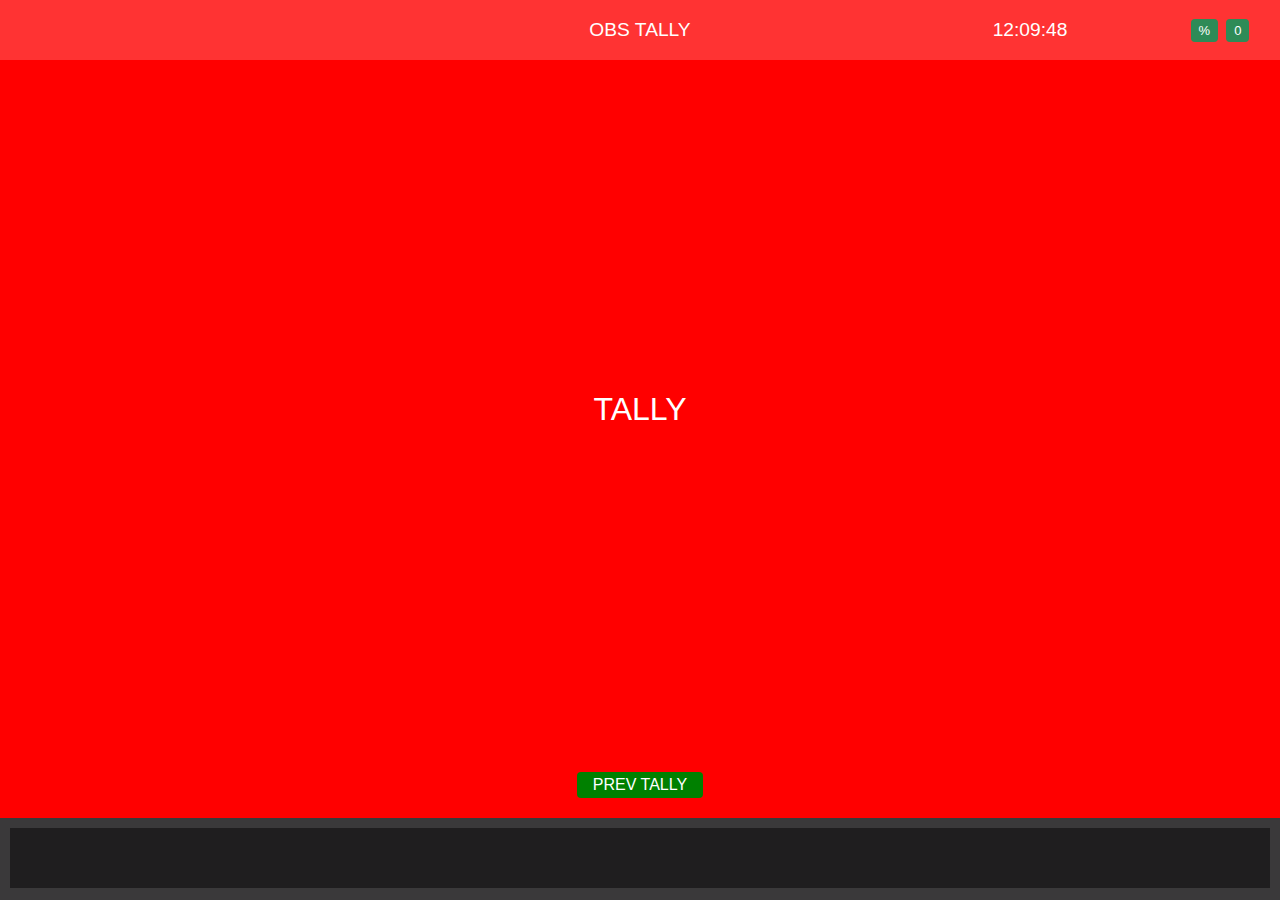
<file: index.html>
<!doctype html>
<html>
	<head>
		<link rel="icon" type="image/svg+xml" href="Images/favicon.svg" sizes="any">
		<link rel="stylesheet" href="Styles/Style.css">
		<link rel="stylesheet" href="tally.css">

		<title>OBS Tally Websocket </title>
		<script src="clock.js"></script>
		<script src="obs.websocket.js"></script>
		<script src="obs.interface.js"></script>
	</head>
	<body onload="startTime(); OBSInterface()">

		<nav class="navigation">
			<div><img src="Images/OBSTally.svg" alt="Avatar" class="image"></div>
			<div class="time"></div>
			<div class="profile">OBS TALLY</div>
			<div class="clock"></div>
			<div> <span class="cpu">%</span><span class="fps">0</span></div>
		</nav>
		
		<div>
			<section class="tally primary">
				<div class="led pgm">
					<span class="program">TALLY</span>
					<span class="preview prev">PREV TALLY</span>
				</div>
			</section>
			<section class="scenes">
				<div class="list primary">
				</div>
			</section>
		</div>

	</body>
</hmtl>
</file>
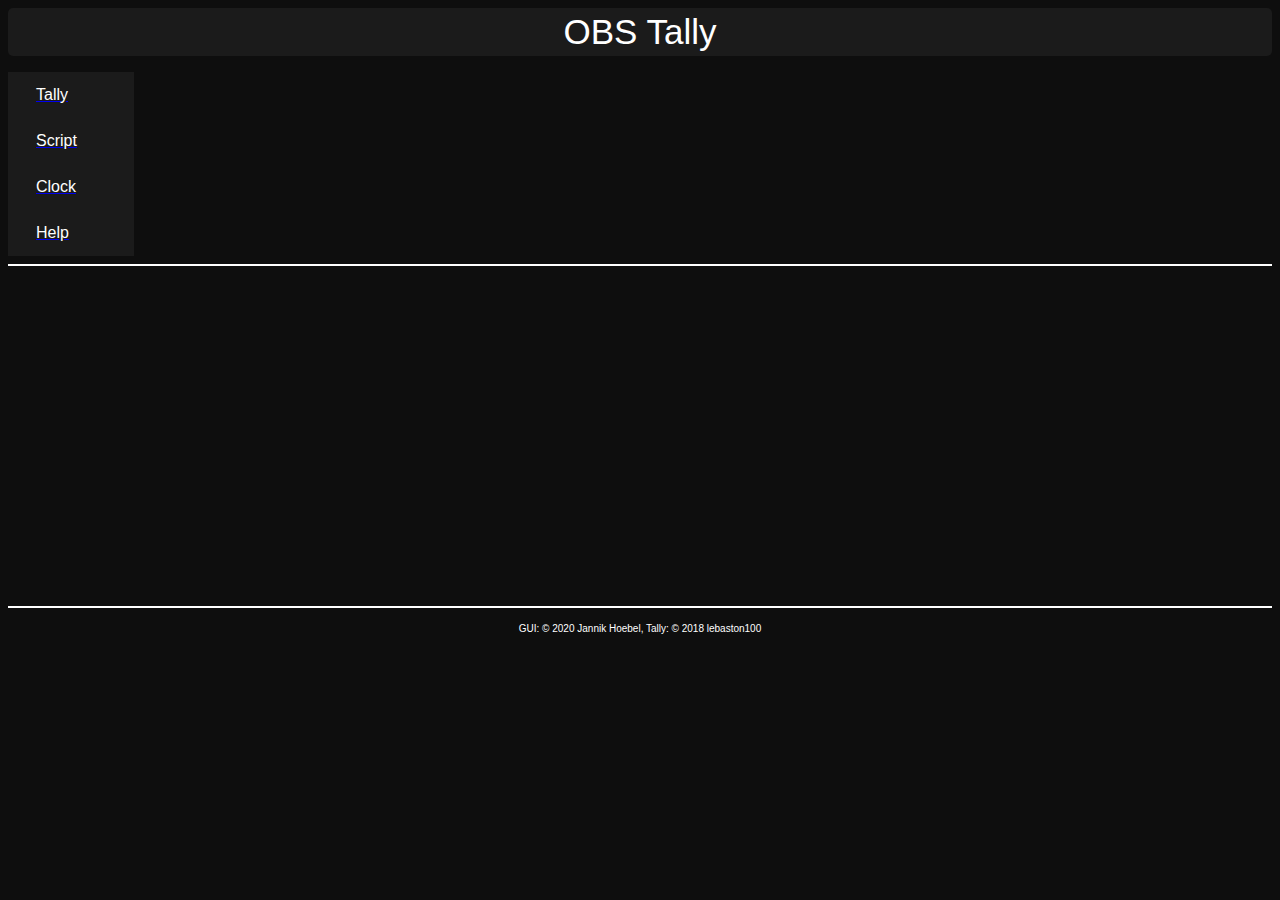
<file: tally.html>
<!doctype html><head>

	<link rel="icon" type="image/svg+xml" href="Images/favicon.svg" sizes="any">
	<link rel="stylesheet" href="Styles/Style.css">
	
	<title>OBS Tally</title>

	<body style="background-color: #0e0e0e;"></body>		

<body>

	<table class="Table">
		<tbody>
			<tr>
				<td style="width: 25%; vertical-align: middle;">
					<a href="index.html">
						<div class="container">
							<img src="Images/OBSTally.svg" class="image"></img>
								<div class="overlay">
									<div class="text" style="font-family: Arial, Helvetica, sans-serif">Home</div>

							</div>
						</div>
					</a>
				</td>
			
				<td style="width: 25%; text-align: center; ">
					<div style="text-align: center; line-height: 1;">
						<span title="GUI by Jannik Hoebel" style="font-family: Arial, Helvetica, sans-serif; font-size: 35px; color: rgb(255, 255, 255); line-height: 1; tex">OBS
							Tally</span>
					</div>
				</td>
				<td style="width: 25%; text-align: center; vertical-align: middle; ">
					<div style="text-align: center; line-height: 1;">
						<span style="font-family: Arial, Helvetica, sans-serif; font-size: 35px; color: rgb(255, 255, 255);  line-height: 1;">
							<div id="clock"></div>
						</span>
					</div>
				</td>
			</tr>
		</tbody>
	</table>

	<p></p>
	<p></p>
	<div class=button-grp>
		<a href="Pages/Tally.html"><button class="block">Tally</button></a>			
		<a href="Pages/SCRIPT.html"><button class="block">Script</button></a>	
		<a href="Pages/clock.html"><button class="block">Clock</button></a>
		<a href="Help.com"><button class="block">Help</button></a>
	</div>

<hr style="height:2px;border-width:0; color:rgb(255, 255, 255); background-color:rgb(255, 255, 255)">

	<table style="width: 100%;">
		<tbody>
			<tr>
				<td style="width: 25%; text-align: center; "> <img src="Images/OBSTally.svg" alt="Paris" style="width: 25%;"> </td>
			</tr>
		</tbody>
	</table>

	<hr style="height:2px;border-width:0; color:rgb(255, 255, 255); background-color:rgb(255, 255, 255)">

	<table style="width: 100%;">
		<tbody>
			<tr>
				<td style="width: 100%; text-align: center; ">
					<div style="text-align: center; line-height: 1;">
						<span title="&#169 2020 Jannik Hoebel" style="font-family: Arial, Helvetica, sans-serif; font-size: 10px; color: rgb(255, 255, 255); line-height: 1;">
							GUI: &#169 2020 Jannik Hoebel, Tally: &#169 2018 
							<link herf="https://github.com/lebaston100">lebaston100</link>
						</span>
					</div>
				</td>
			</tr>
		</tbody>
	</table>
</body>
</file>
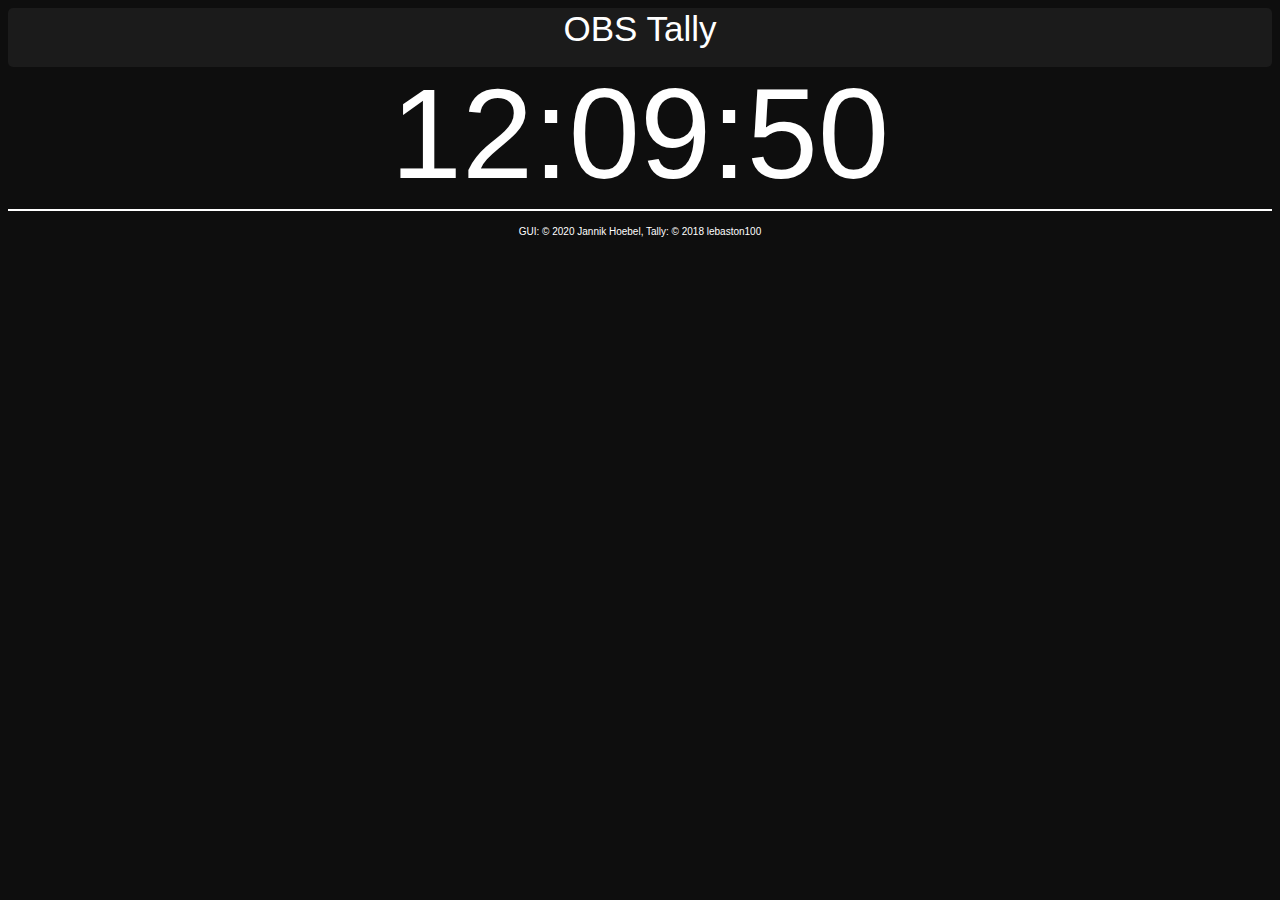
<file: Pages/clock.html>
<!doctype html><head>

	<link rel="icon" type="image/svg+xml" href="../Images/favicon.svg" sizes="any">
	<link rel="stylesheet" href="../Styles/Style.css">
	
	<title>OBS Clock</title>

	<body style="background-color: #0e0e0e;"></body>		
 

<script style="text-align: center;">
	function startTime() {
		var today = new Date();
		var h = today.getHours();
		var m = today.getMinutes();
		var s = today.getSeconds();
		m = checkTime(m);
		s = checkTime(s);
		document.getElementById('clock').innerHTML =
			h + ":" + m + ":" + s;
		var t = setTimeout(startTime, 500);
	}
	function checkTime(i) {
		if (i < 10) { i = "0" + i };  // add zero in front of numbers < 10
		return i;
	}
</script>


<script style="text-align: center;">
	function startTime() {
		var today = new Date();
		var h = today.getHours();
		var m = today.getMinutes();
		var s = today.getSeconds();
		m = checkTime(m);
		s = checkTime(s);
		document.getElementById('clock2').innerHTML =
			h + ":" + m + ":" + s;
		var t = setTimeout(startTime, 500);
	}
	function checkTime(i) {
		if (i < 10) { i = "0" + i };  // add zero in front of numbers < 10
		return i;
	}
</script>

<body onload="startTime()">


	<table class="Table">
		<tbody>
			<tr>
				<td style="width: 25%; vertical-align: middle;">
					
					<a href="../index.html">
						<div class="container">
					
							<img src="../Images/OBSTally.svg" class="image">
				
					<div class="overlay">
						<div class="text" style="font-family: Arial, Helvetica, sans-serif">Home</div>

					</div>
						</div>
							</div>
					</a>

				</td>
			
			
			


						<td style="width: 25%; text-align: center; ">
					<div style="text-align: center; line-height: 1;"><span title="GUI by Jannik Hoebel"
							style="font-family: Arial, Helvetica, sans-serif; font-size: 35px; color: rgb(255, 255, 255); line-height: 1;">OBS
							Tally</span></div><br>
				</td>
				
				
				
				
				
				<td style="width: 25%; text-align: center; vertical-align: middle; ">
					        <div style="text-align: center; line-height: 1;"><span
							style="font-family: Arial, Helvetica, sans-serif; font-size: 35px; color: rgb(255, 255, 255);  line-height: 1;">
							<div id="clock"></div>
						    </span></div><br>
				</td>
			</tr>
		</tbody>
	</table>
    
   
   

  
  
    <table style="width: 100%;">
        <tbody>
            <tr>
                <td style="width: 5%;">


                </td>
               
               
               
               
              
              
                <td style="width: 90%; text-align: center;">

    <div><span id="clock2" style="font-family: Arial, Helvetica, sans-serif; font-size: 128px; color: rgb(255, 255, 255);  line-height: 1; text-align: center; align-content: center;"> </span></div>
                    
                </td>
               
               
               
               
               
               
                <td style="width: 5%;">

                    
                </td>

            </tr>

        </tbody>
  
   
   



     </table>
</body>



<body>
    <hr style="height:2px;border-width:0; color:rgb(255, 255, 255); background-color:rgb(255, 255, 255)">
<table style="width: 100%;">
    <tbody>
        <tr>
            
                <td style="width: 100%; text-align: center; ">
                <div style="text-align: center; line-height: 1;"><span title="&#169 2020 Jannik Hoebel"
                        style="font-family: Arial, Helvetica, sans-serif; font-size: 10px; color: rgb(255, 255, 255); line-height: 1;">GUI: &#169 2020 Jannik Hoebel, Tally: &#169 2018 lebaston100</span></div><br>
            </td>


        </tr>
    </tbody>
</table>
</body>
</file>
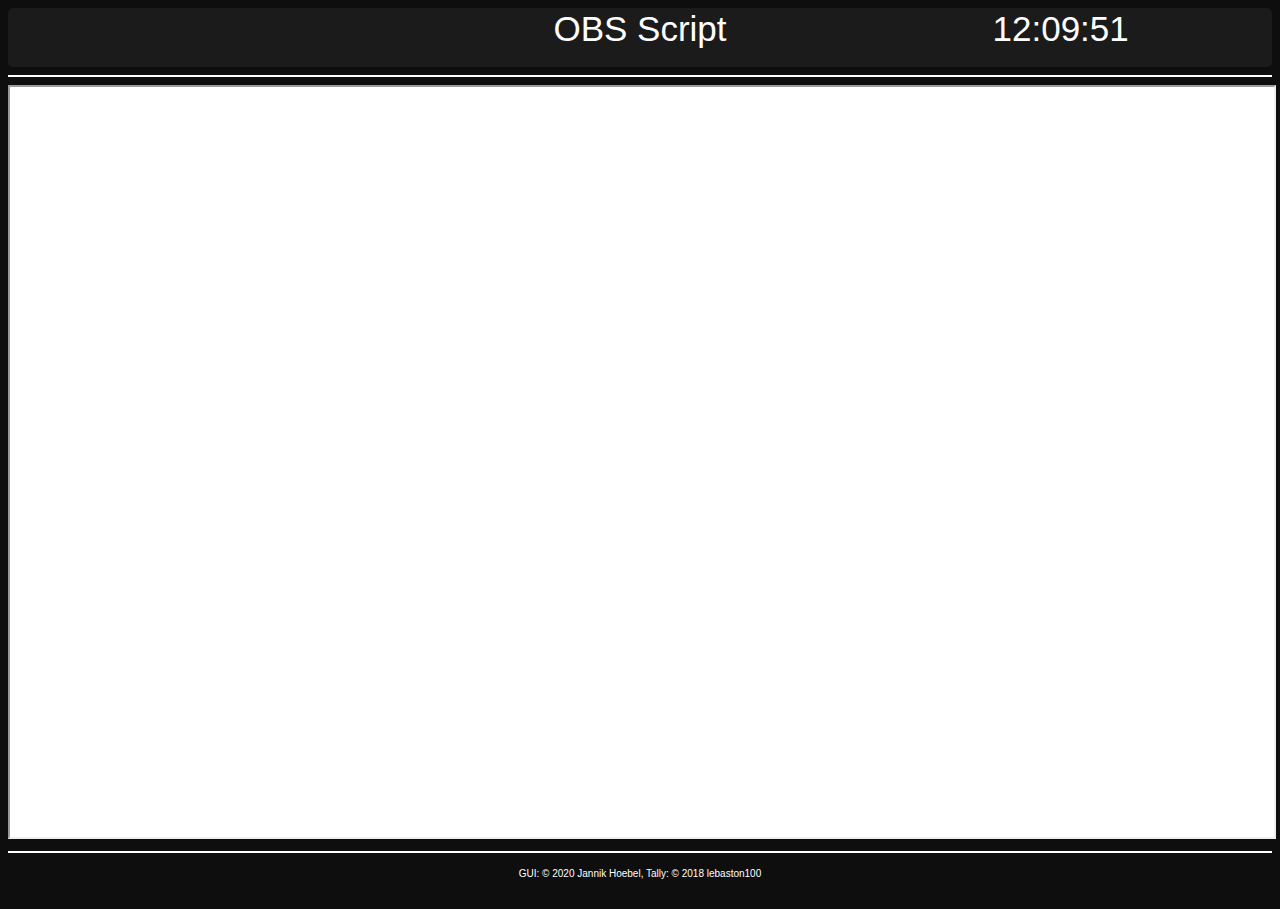
<file: Pages/SCRIPT.html>
<!doctype html><head>
    <link rel="icon" type="image/svg+xml" href="../Images/favicon.svg" sizes="any">
    <link rel="stylesheet" type="text/css" href="../Styles/Style.css" />

    <title>OBS Script </title>

    <body style="background-color:#0e0e0e;"></body>		


</head>

<script style="text-align: center;">
	function startTime() {
		var today = new Date();
		var h = today.getHours();
		var m = today.getMinutes();
		var s = today.getSeconds();
		m = checkTime(m);
		s = checkTime(s);
		document.getElementById('clock').innerHTML =
			h + ":" + m + ":" + s;
		var t = setTimeout(startTime, 500);
	}
	function checkTime(i) {
		if (i < 10) { i = "0" + i };  // add zero in front of numbers < 10
		return i;
	}
</script>
<body onload="startTime()">


<table class="Table"">
	<tbody>
		<tr>
			<td style="width: 25%; vertical-align: middle; background-color: rgba(239, 239, 239, 0);">
				
				<a href="../index.html">
					<div class="container">
					
						<img src="../Images/OBSTally.svg" class="image">
			
				<div class="overlay">
					<div class="text" style="font-family: Arial, Helvetica, sans-serif">Home</div>

				</div>
					</div>
						</div>
				</a>

			</td>
		
		
		


					<td style="width: 25%; text-align: center; background-color: rgba(239, 239, 239, 0);">
				<div style="text-align: center; line-height: 1;"><span title="GUI by Jannik Hoebel"
						style="font-family: Arial, Helvetica, sans-serif; font-size: 35px; color: rgb(255, 255, 255);  line-height: 1;">OBS
						Script</div><br>
			</td>
			
		
			
			
			
			<td
				style="width: 25%; text-align: center; vertical-align: middle; background-color: rgba(255, 255, 255, 0);">
				<div style="text-align: center; line-height: 1;"><span
						style="font-family: Arial, Helvetica, sans-serif; font-size: 35px; color: rgb(255, 255, 255);  line-height: 1;">
						<div id="clock"></div>
					</span></div><br>
			</td>
		</tr>
	</tbody>
</table>
<hr style="height:2px;border-width:0; color:rgb(255, 255, 255); background-color:rgb(255, 255, 255)">	



</body>

<body>
	<iframe src="https://docs.google.com/document/d/1Yv2dgOXRixlX3G797eBunRnSwAJVQMk3OH1k0cbqvkk/edit?usp=sharing" scrolling="yes" width="100%" height="750"  frameborder="10" 
		style="background-color: rgb(255, 255, 255)">
	</iframe>

</body>





<body>
	<hr style="height:2px;border-width:0; color:rgb(255, 255, 255); background-color:rgb(255, 255, 255)">
	<table style="width: 100%;">
		<tbody>
			<tr>
				
				<td style="width: 100%; text-align: center; background-color: rgba(239, 239, 239, 0);">
					<div style="text-align: center; line-height: 1;"><span title="&#169 2020 Jannik Hoebel"
							style="font-family: Arial, Helvetica, sans-serif; font-size: 10px; color: rgb(255, 255, 255);  line-height: 1;">GUI: &#169 2020 Jannik Hoebel, Tally: &#169 2018 lebaston100</span></div><br>
				</td>
				
				</td>
			</tr>
		</tbody>
	</table>
</body>
</file>
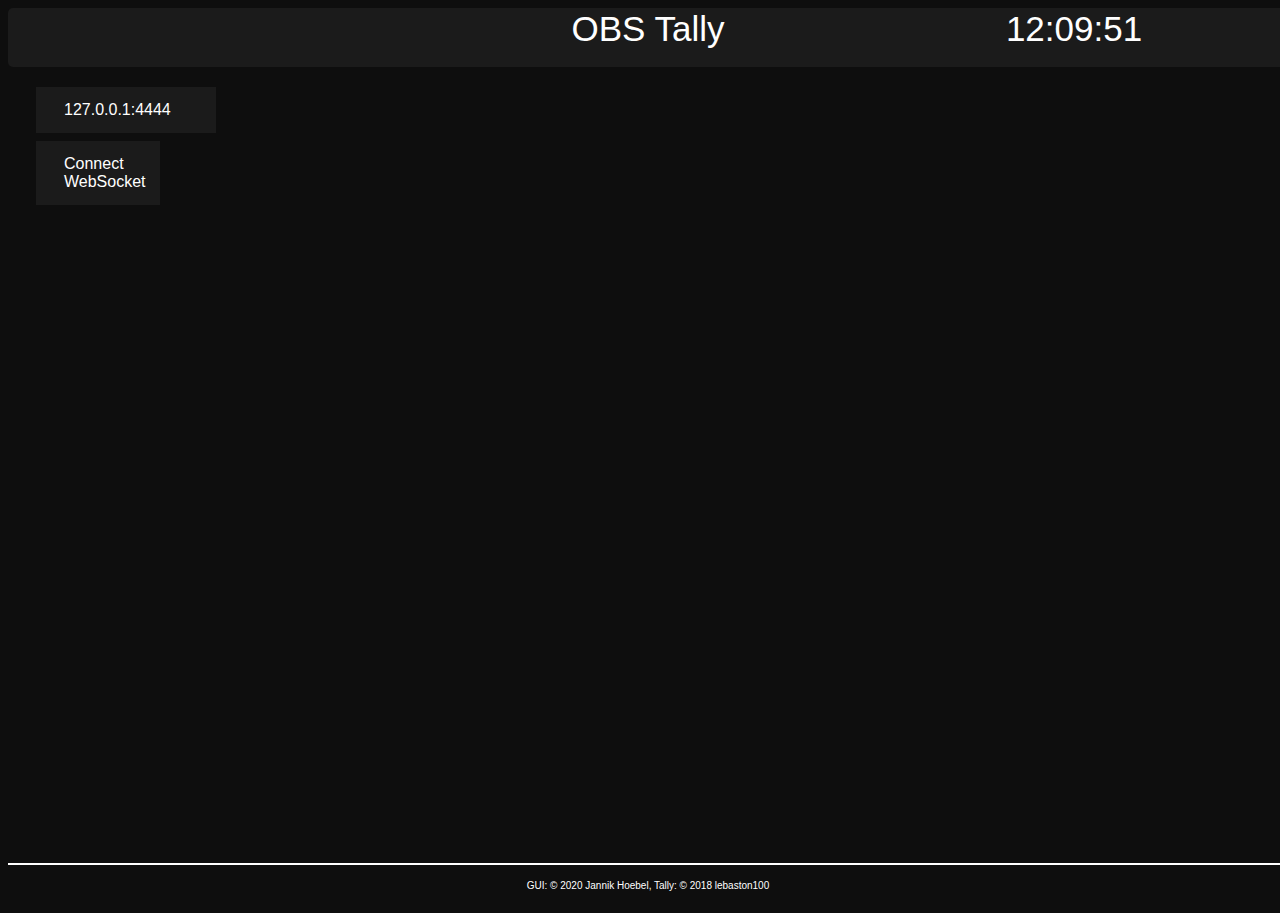
<file: Pages/Tally.html>
<!doctype html><head>

	<link rel="icon" type="image/svg+xml" href="..//Images/favicon.svg" sizes="any">
	<link rel="stylesheet" href="../Styles/Style.css">

	<title>OBS Tally Websocket </title>

<body style="background-color:#0e0e0e;"></body>
</head>


<script style="text-align: center;">
	function startTime() {
		var today = new Date();
		var h = today.getHours();
		var m = today.getMinutes();
		var s = today.getSeconds();
		m = checkTime(m);
		s = checkTime(s);
		document.getElementById('clock').innerHTML =
			h + ":" + m + ":" + s;
		var t = setTimeout(startTime, 500);
	}
	function checkTime(i) {
		if (i < 10) { i = "0" + i };  // add zero in front of numbers < 10
		return i;
	}
</script>

<body onload="startTime()">



	<table class="Table">
		<tbody>
			<tr>
				<td style="width: 25%; vertical-align: middle; background-color: rgba(239, 239, 239, 0);">

					<a href="../index.html">
						<div class="container">
							<img src="../Images/OBSTally.svg" alt="Avatar" class="image">
							<div class="overlay">
								<div class="text" style="font-family: Arial, Helvetica, sans-serif">Home</div>
								</div>
							</div>
						</div>
					</a>


				</td>
				<td style="width: 25%; text-align: center; background-color: rgba(239, 239, 239, 0);">
					<div style="text-align: center; line-height: 1;">
						
					<span	title=		"GUI by Jannik Hoebel"
							style=		"font-family: Arial, Helvetica, sans-serif; 
										font-size: 35px; 
										color: rgb(255, 255, 255);
										line-height: 1;">OBS Tally
							</span>
						</div>	
					<br>
				</td>



				<td
					style="width: 25%; text-align: center; vertical-align: middle; background-color: rgba(255, 255, 255, 0);">
					<div style="text-align: center; line-height: 1;"><span
							style="font-family: Arial, Helvetica, sans-serif; font-size: 35px; color: rgb(255, 255, 255); line-height: 1;">
							<div id="clock"></div>
						</span></div><br>
				</td>
			</tr>
		</tbody>
	</table>






	<script>
		window.addEventListener("load", init, false);
		var serverip = "127.0.0.1:4444"; 	//Change the server IP/port here

		var intervalID = 0;
		var sceneRefreshInterval = 0;
		var socketisOpen = false;
		var studioMode = false;

		var currentState = {
			"watchedSource": "",  // the source we are watching if any
			"watchedScene_s": [],   // the selected scene(s) we are monitoring
			"previewScene": "",   // the name of the current preview scene
			"programScenes": [],  // the name of the current live scenes. (can be 2 during transitions.)
			"streaming": false,   // are we currently streaming?
			"sceneList": [],		  // a place to store the obs scene list
			"watchingStreamStatus": false	//if the stream status is watched
		}

		function init() {
			document.getElementById('serverIP').value = serverip;
		}


		function connectToServer() {
			enterFullscreen(document.documentElement);

			serverip = document.getElementById('serverIP').value

			connectWebsocket();
		}

		function connectWebsocket() {
			websocket = new WebSocket("ws://" + serverip);

			websocket.onopen = function (evt) {
				socketisOpen = 1;
				clearInterval(intervalID);
				intervalID = 0;
				requestInitialState();
			};

			websocket.onclose = function (evt) {
				socketisOpen = 0;
				if (!intervalID) {
					intervalID = setInterval(connectWebsocket, 5000);
				}
			};

			websocket.onmessage = function (evt) {
				var data = JSON.parse(evt.data);
				// console.log('onmessage', data);

				if (data.hasOwnProperty("message-id")) {
					handleInitialStateEvent(data)
				} else if (data.hasOwnProperty("update-type")) {
					handleStateChangeEvent(data)
				} else {
					console.log('onmessage unable to handle message.', data);
				}
			};

			websocket.onerror = function (evt) {
				socketisOpen = 0;
				if (!intervalID) {
					intervalID = setInterval(connectWebsocket, 5000);
				}
			};
		}

		function enterFullscreen(element) {
			if (element.requestFullscreen) {
				element.requestFullscreen();
			} else if (element.mozRequestFullScreen) {
				element.mozRequestFullScreen();
			} else if (element.msRequestFullscreen) {
				element.msRequestFullscreen();
			} else if (element.webkitRequestFullscreen) {
				element.webkitRequestFullscreen();
			}
		}

		// send messages to OBS requesting the initial state we need in order to function.
		function requestInitialState() {
			// message-id: we make this up. used to identify response messages which are sent back from OBS.
			// request-type: command to send to OBS
			const commands = [
				{
					"message-id": "get-scene-list",
					// https://github.com/Palakis/obs-websocket/blob/4.x-current/docs/generated/protocol.md#getscenelist
					"request-type": "GetSceneList"
				},
				{
					"message-id": "get-studio-mode-status",
					// https://github.com/Palakis/obs-websocket/blob/4.x-current/docs/generated/protocol.md#getstudiomodestatus
					"request-type": "GetStudioModeStatus"
				},
				{
					"message-id": "get-preview-scene",
					// https://github.com/Palakis/obs-websocket/blob/4.x-current/docs/generated/protocol.md#getpreviewscene
					"request-type": "GetPreviewScene"
				},
				{
					"message-id": "get-streaming-status",
					"request-type": "GetStreamingStatus"
				}
			]

			for (let i = 0; i < commands.length; i++) {
				let payload = commands[i];

				// console.log('sending command', payload);
				if (socketisOpen) {
					websocket.send(JSON.stringify(payload));
				} else {
					console.error('unable to send command. socket not open.', payload);
				}
			}
		}

		//we are watching for a source contained in a scene
		function watchSource(sourceName) {
			currentState.watchedSource = sourceName;
			currentState.watchedScene_s = [];
			currentState.sceneList.forEach((scene) => {
				let scenefilter = scene.sources.filter((sources) => {
					return sources.name == sourceName;
				});
				if (scenefilter.length > 0) {
					currentState.watchedScene_s.push(scene.name);
				}
			});
			//Update scene list containing this item every 30 sec in case someone adds the watched source to another scene
			if (!sceneRefreshInterval) {
				sceneRefreshInterval = setInterval(() => {
					if (socketisOpen) {
						websocket.send(JSON.stringify({ "message-id": "get-scene-list-update", "request-type": "GetSceneList" }));
					}
				}, 30000);
			}
			watchScene(null, sourceName);
		}

		//we are watching one or more scenes
		function watchScene(sceneName, sourceName = null) {
			// console.log("Selected:", sceneName, sourceName);
			if (sceneName) {
				currentState.watchedScene_s.push(sceneName);
				document.getElementById("selectedTitleText").innerHTML = sceneName;
			} else if (sourceName) {
				document.getElementById("selectedTitleText").innerHTML = sourceName;
			}

			document.getElementById("selectedTitleBox").style.display = "block";
			document.getElementById("selectionbox").style.display = "none";
			document.getElementById("settingsbox").style.display = "none";

			updateDisplay();
		}

		//we are watching for the stream status
		function watchStreamStatus() {
			currentState.watchingStreamStatus = true;
			document.getElementById("selectionbox").style.display = "none";
			document.getElementById("settingsbox").style.display = "none";
			document.getElementById("wearelivebox").style.display = "block";
			document.getElementById("wearelivetext").innerHTML = "OFFLINE";

			updateDisplay();
		}

		// process responses to requests sent by requestInitialState
		function handleInitialStateEvent(data) {
			const messageId = data["message-id"];

			switch (messageId) {
				case "get-scene-list":
					currentState.sceneList = data.scenes;
					generateSelectionBoxes(data["scenes"]);
					currentState.programScenes = [data['current-scene']];
					break;
				case "get-studio-mode-status":
					studioMode = data["studio-mode"];
					break;
				case "get-preview-scene":
					currentState.previewScene = data['name'];
					break;
				case "get-streaming-status":
					currentState.streaming = data['streaming'];
					break;
				case "get-scene-list-update":
					currentState.sceneList = data.scenes;
					watchSource(currentState.watchedSource);
					break;
				default:
					console.error('handleInitialStateEvent got unknown event.', data);
			}
		}

		// set currentState values based on incoming websocket messages
		function handleStateChangeEvent(data) {
			// console.log("before update", currentState);
			// console.log(data);

			const updateType = data["update-type"];

			let displayNeedsUpdate = true;

			switch (updateType) {
				case "PreviewSceneChanged":
					currentState.previewScene = data["scene-name"];
					break;
				case "SwitchScenes":
					currentState.programScenes = [data["scene-name"]];
					break;
				case "StreamStarted":
					currentState.streaming = true;
					break;
				case "StreamStopping":
					currentState.streaming = false;
					break;
				case "TransitionBegin":
					currentState.programScenes = [data["to-scene"], data["from-scene"]];
					break;
				default:
					displayNeedsUpdate = false;
			}

			// only do a display update if we received an event we care about.
			// OBS may send other events as well, which we will disregard.
			if (displayNeedsUpdate) {
				updateDisplay();
				// console.log("after update", currentState);
			}
		}

		// update various HTML elements based on current internal state variables.
		function updateDisplay() {
			if (currentState.watchedScene_s.some(r => currentState.programScenes.includes(r))) {
				color = "red";
			} else if (currentState.watchingStreamStatus && currentState.streaming) {
				color = "red";
			} else if (studioMode && (currentState.watchedScene_s.some(r => currentState.previewScene.includes(r)))) {
				color = "#008500";
			} else if (currentState.watchingStreamStatus && !currentState.streaming) {
				color = "#0e0e0e";
			} else {
				color = "#0e0e0e";
			}

			document.body.style.backgroundColor = color;
			textBackground = (color == "red") ? "red" : "";
			document.getElementById("selectedTitleText").style.backgroundColor = textBackground;

			streamDescription = currentState.streaming ? "LIVE" : "OFFLINE";
			document.getElementById("wearelivetext").innerHTML = streamDescription;
		}

		// build buttons which allow user to select which scene to watch
		function generateSelectionBoxes(list) {
			content = `<button class="block" type='button' onclick='watchStreamStatus();'>Stream Status</button><br">Scenes:<br>`;
			list.forEach((scene) => {
				content += `<button class="block" type='button' onclick='watchScene("${scene.name}");'>${scene.name}</button><br>`;
			});
			content += "Sources:<br>";
			let sourcelist = [];
			list.forEach((scene) => {
				scene.sources.forEach((source) => {
					if (!sourcelist.includes(source.name)) {
						sourcelist.push(source.name);
						content += `<button class="block" type='button' onclick='watchSource("${source.name}");'>${source.name}</button><br>`;
					}
				});
			});

			document.getElementById("selectionbox").innerHTML = content;
		}
	</script>

	<style>
		html {
			height: 100%;
			width: 100%;
		}

		body {
			height: 100%;
			width: 100%;
			overflow: hidden;
			color: #ffffff;
			font-family: Arial, Helvetica, sans-serif;
		}

		#selectionbox {
			height: 70%;
			width: 50%;
			overflow: scroll;
			padding-left: 15px;
			font-size: 1.5em;
		}

		#selectionbox button {
			font-size: 1em;
			color: #ffffff;
			font-family: Arial, Helvetica, sans-serif;
		}

		#settingsbox {
			margin: 20px;
			color: #ffffff;
			font-family: Arial, Helvetica, sans-serif;
		}

		#selectedTitleBox {
			display: none;
			text-align: center;
		}

		#selectedTitleText {
			font-weight: bold;
			font-size: 10em;
			color: #ffffff;
			font-family: Arial, Helvetica, sans-serif;
		}

		button {
			margin: 8px;
			font-size: 1.5em;
		}

		input {
			margin: 8px;
			font-size: 1.5em;
		}

		#wearelivebox {
			display: none;
			text-align: center;
		}

		#wearelivetext {
			font-weight: bold;
			font-size: 20vw;
			color: #ffffff;
			font-family: Arial, Helvetica, sans-serif;
		}
	</style>
	<meta name="viewport" content="width=device-width, initial-scale=1.0" />
	</head>

	<body>
		<div id="settingsbox">
			<input class="Typeblock" type="text" id="serverIP">
			<button class="block" type="button" onclick="connectToServer();">Connect WebSocket</button>
		</div>
		<div id="selectionbox"></div>
		<div id="selectedTitleBox">
			<span id="selectedTitleText"></span>
		</div>
		<div id="wearelivebox">
			<span id="wearelivetext"></span>
		</div>
	</body>

	<body>
		<hr style="height:2px;border-width:0; color:rgb(255, 255, 255); background-color:rgb(255, 255, 255)">
		<table style="width: 100%;">
			<tbody>
				<tr>

					<td style="width: 100%; text-align: center;">
						<div style="text-align: center; line-height: 1;"><span title="&#169 2020 Jannik Hoebel"
								style="font-family: Arial, Helvetica, sans-serif; font-size: 10px; color: rgb(255, 255, 255);  line-height: 1;">GUI:
								&#169 2020 Jannik Hoebel, Tally: &#169 2018 lebaston100</span></div><br>
					</td>


				</tr>
			</tbody>
		</table>
	</body>
</file>
<file: Styles/Style.css>
@charset "utf-8";
/* CSS Document */


.container {
		  position: relative;
		  width: 50%;
		}
		
.image {
 		display: block;
		width: 20%;
		height: auto;
		}
		
.overlay {
position: absolute;
bottom: 100%;
left: 0;
right: 0;
background-color: #1b1b1b;
overflow: hidden;
width: 20%;
height:0;
transition: .5s ease-in-out;
	-webkit-border-radius: 10px;
	-moz-border-radius: 10px;
	border-radius: 10px;
	
		}
		
.overlay:hover {
position: absolute;
bottom: 100%;
left: 0;
right: 0;
background-color: #1b1b1b;
overflow: hidden;
width: 20%;
height:0;
transition: .5s ease-in-out;
	-webkit-border-radius: 100%;
	-moz-border-radius: 100%;
	border-radius: 100%;
	
		}
		
.container:hover 

.overlay {
		  bottom: 0;
		  height: 100%;
		}
		
.text {
		  color: white;
		  font-size: 15px;
		  position: absolute;
		  top: 50%;
		  left: 50%;
		  -webkit-transform: translate(-50%, -50%);
		  -ms-transform: translate(-50%, -50%);
		  transform: translate(-50%, -50%);
		  text-align: center;
		}

.block {
display: block;
width: 10%;
border: none;
background-color: #1b1b1b;
color: white;
padding: 14px 28px;
font-size: 16px;
cursor: alias;
text-align: left;
}
			
.block:hover {
	background-color: #1b1b1b25;
	color: #cccccc;
			}

.Typeblock {
display: block;
width: 10%;
border: none;
background-color: #1b1b1b;
color: white;
padding: 14px 28px;
font-size: 16px;
cursor: alias;
text-align: left;
}

.Typeblock:hover {
display: block;
width: 12%;
border: none;
background-color: #242424;
color: white;
padding: 14px 28px;
font-size: 17px;
cursor: text;
text-align: left;
}

.Table {
	background-color: #1b1b1b;
	width: 100%;
	-webkit-border-radius: 5px;
	-moz-border-radius: 5px;
	border-radius: 5px;
	transition-timing-function: cubic-bezier(0.16, 0, 0.12, 1);
	transition-duration: 1s;
}

.Table:hover{
	-webkit-border-radius: 20px;
	-moz-border-radius: 20px;
	border-radius: 20px;	
	background-color: #242424;
}
</file>
<file: tally.css>
body {
    background-color: #3A393A !important;
    color: #FFF;
    font-family: 'Lucida Sans', 'Lucida Sans Regular', 'Lucida Grande', 'Lucida Sans Unicode', Geneva, Verdana, sans-serif;
    font-size: larger;
    padding: 0;
    margin: 0;
    box-sizing: border-box;
}

nav {
    display: block;
    width: 100%;
    min-height: 60px;
    top: 0px;
    left: 0;
    position: relative;
    display: grid;
    grid-template-columns: 120px 1fr 2fr 1fr 120px;
    text-align: center;
    margin-bottom: -60px;
    z-index: 1000;
    background-color: rgba(255,255,255, 0.2);
    box-sizing: border-box;
}

nav > * {
    display: flex;
    align-items: center;
    justify-content: center;
    text-align: center;
    box-sizing: border-box;
}
nav span {
    background-color: seagreen;
    margin: 0 4px;
    border-radius: 4px;
    padding: 4px 8px;
    font-size: small;
}

.primary {
    background-color: #1F1E1F;
    color: #FFF;
}

.secondary {
    background-color: #3A393A;
    color: #fff;
}

.terciary {
    background-color: #464546;
    color: #FFF;
}

.softcolor {
    background-color: #4C4C4C;
    color: #FFF;
}

.tally {
    display: block;
    min-height: 100px;
    height: calc(100vh - 82px);
    margin: 0;
    position: relative;
    box-sizing: border-box;
}

.led {
    display: flex;
    width: 100%;
    height: 100%;
    align-items: center;
    text-align: center;
    justify-content: center;
    font-size: larger;
}

body .pgm {
    background-color: red;
}

body .prev {
    background-color: green;
}

.scenes {
    position: relative;
    height: 80px;
    width: 100%;
    display: block;
    padding: 10px;
    box-sizing: border-box;
}

.scenes .list {
    display: inline-block;
    width: 100%;
    min-height: 60px;
    padding: 5px;
    box-sizing: border-box;
    overflow-x: auto;
    vertical-align: top;
}

.scene {
    width: 90px;
    height: 50px;
    background-color: rgba(255,255,255, 0.1);
    box-sizing: border-box;
    font-size: x-small;
    vertical-align: top;
    display: inline-flex;
    justify-content: center;
    align-items: center;
    margin: 0 1px;
    border-radius: 4px;
}

.active {
    outline: 1px yellow;
    border: solid 1px #FF0;
}

.program {
    font-size: xx-large;
}

.preview {
    position: absolute;
    margin-bottom: 0;
    bottom: 20px;
    text-align: end;
    font-size: medium;
    padding: 4px 16px;
    border-radius: 4px;
}
</file>
